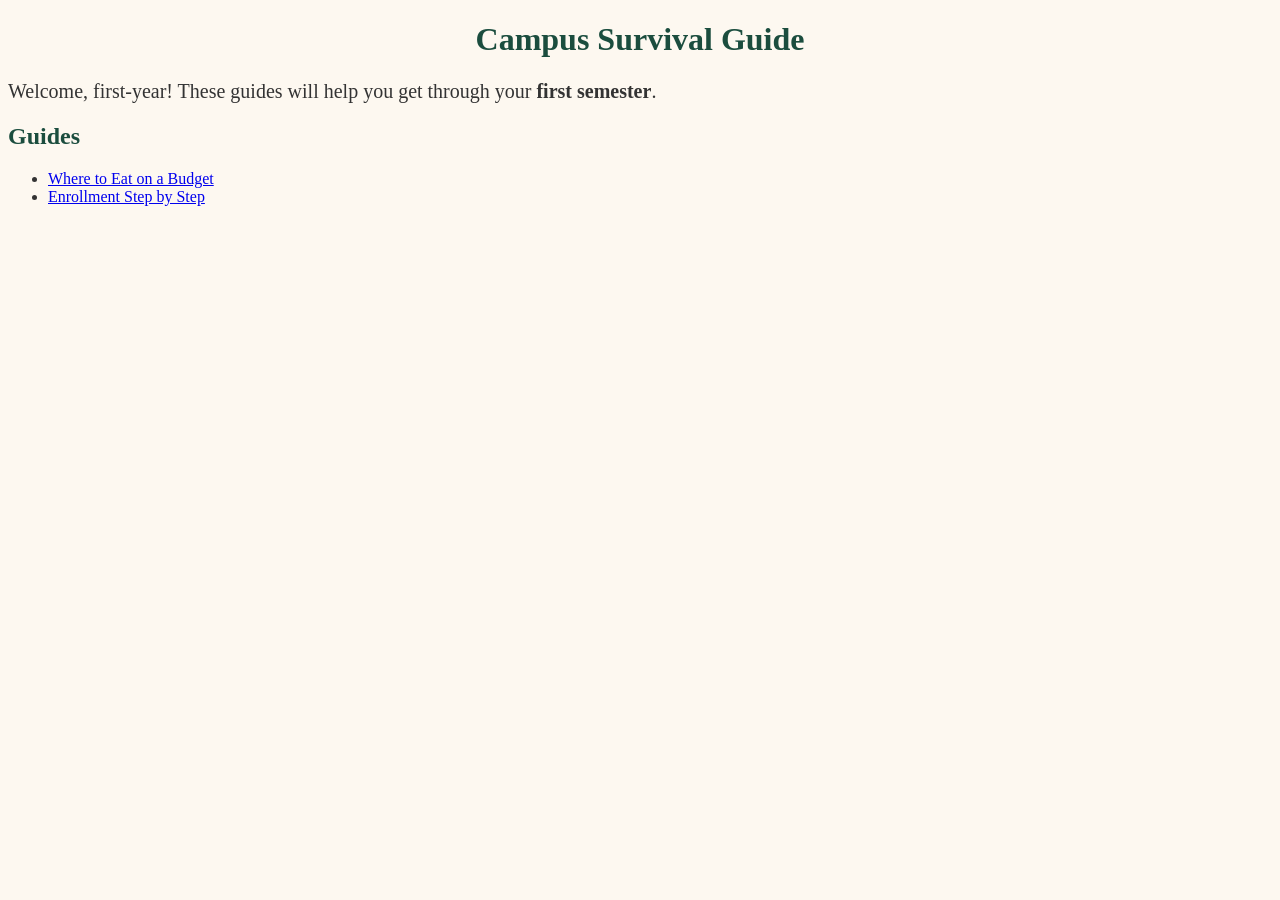
<file: index.html>
<!DOCTYPE html>
<html lang="en">
<head>
    <meta charset="UTF-8">
    <meta name="viewport" content="width=device-width, initial-scale=1.0">
    <link rel="stylesheet" href="styles.css">
    <title>Campus Survival Guide</title>
</head>
<body>
    <h1>Campus Survival Guide</h1>
    <p class="intro">Welcome, first-year! These guides will help you get through your <strong>first semester</strong>.</p>

    <h2>Guides</h2>
    <ul>
        <li><a href="guides/food.html">Where to Eat on a Budget</a></li>
        <li><a href="guides/enrollment.html">Enrollment Step by Step</a></li>
    </ul>
</body>
</html>
</file>
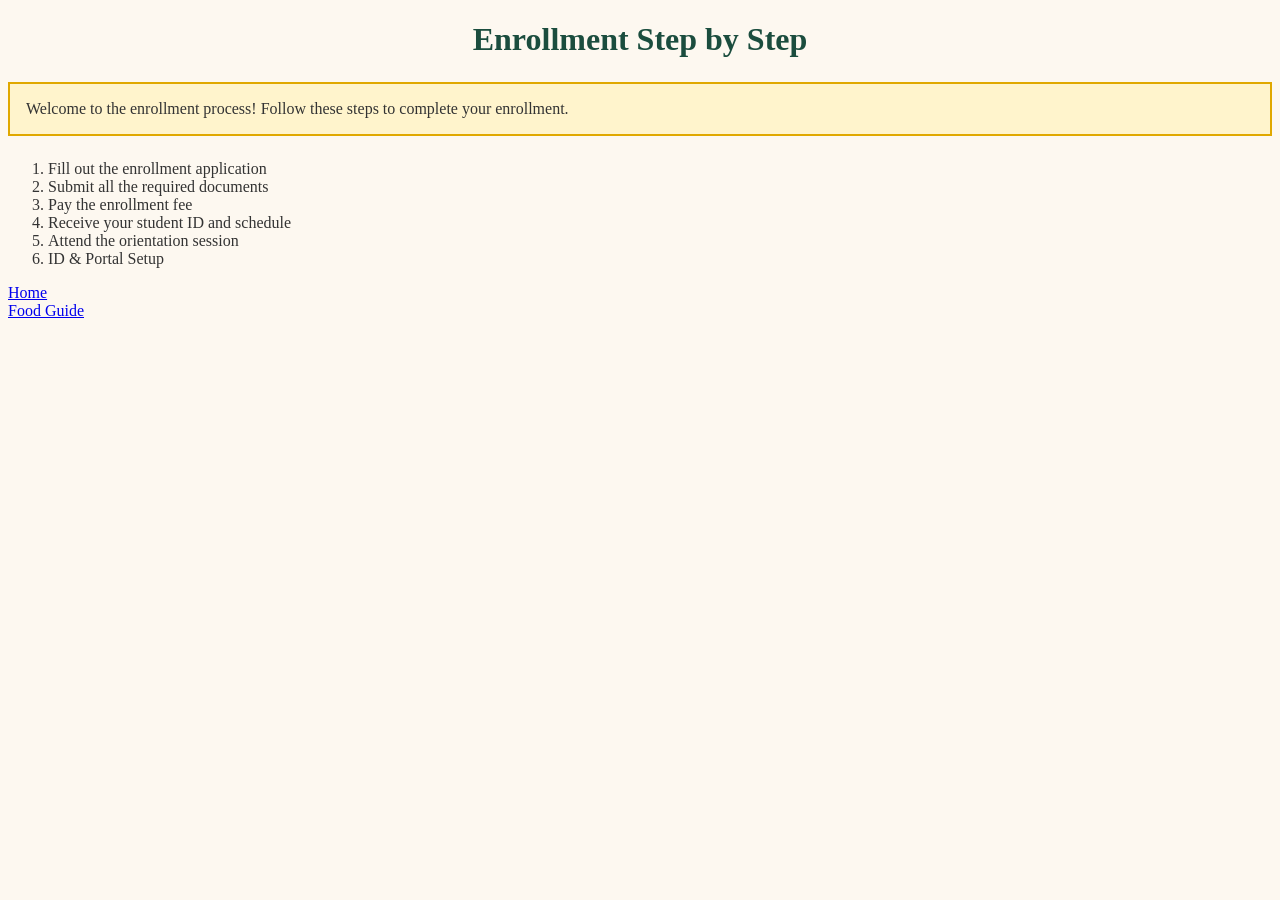
<file: guides/enrollment.html>
<!DOCTYPE html>
<html lang="en">
<head>
    <meta charset="UTF-8">
    <meta name="viewport" content="width=device-width, initial-scale=1.0">
    <title>Enrollment Step by Step</title>
    <link rel="stylesheet" href="../styles.css">
</head>

<body>
    <h1>Enrollment Step by Step</h1>
    <p class="tip">Welcome to the enrollment process! Follow these steps to complete your enrollment.</p>

    <ol>
        <li>Fill out the enrollment application</li>
        <li>Submit all the required documents</li>
        <li>Pay the enrollment fee</li>
        <li>Receive your student ID and schedule</li>
        <li>Attend the orientation session</li>
        <li>ID & Portal Setup</li>
    </ol>

    <a href="../index.html">Home</a><br>
    <a href="food.html">Food Guide</a>

</body>
</html>
</file>
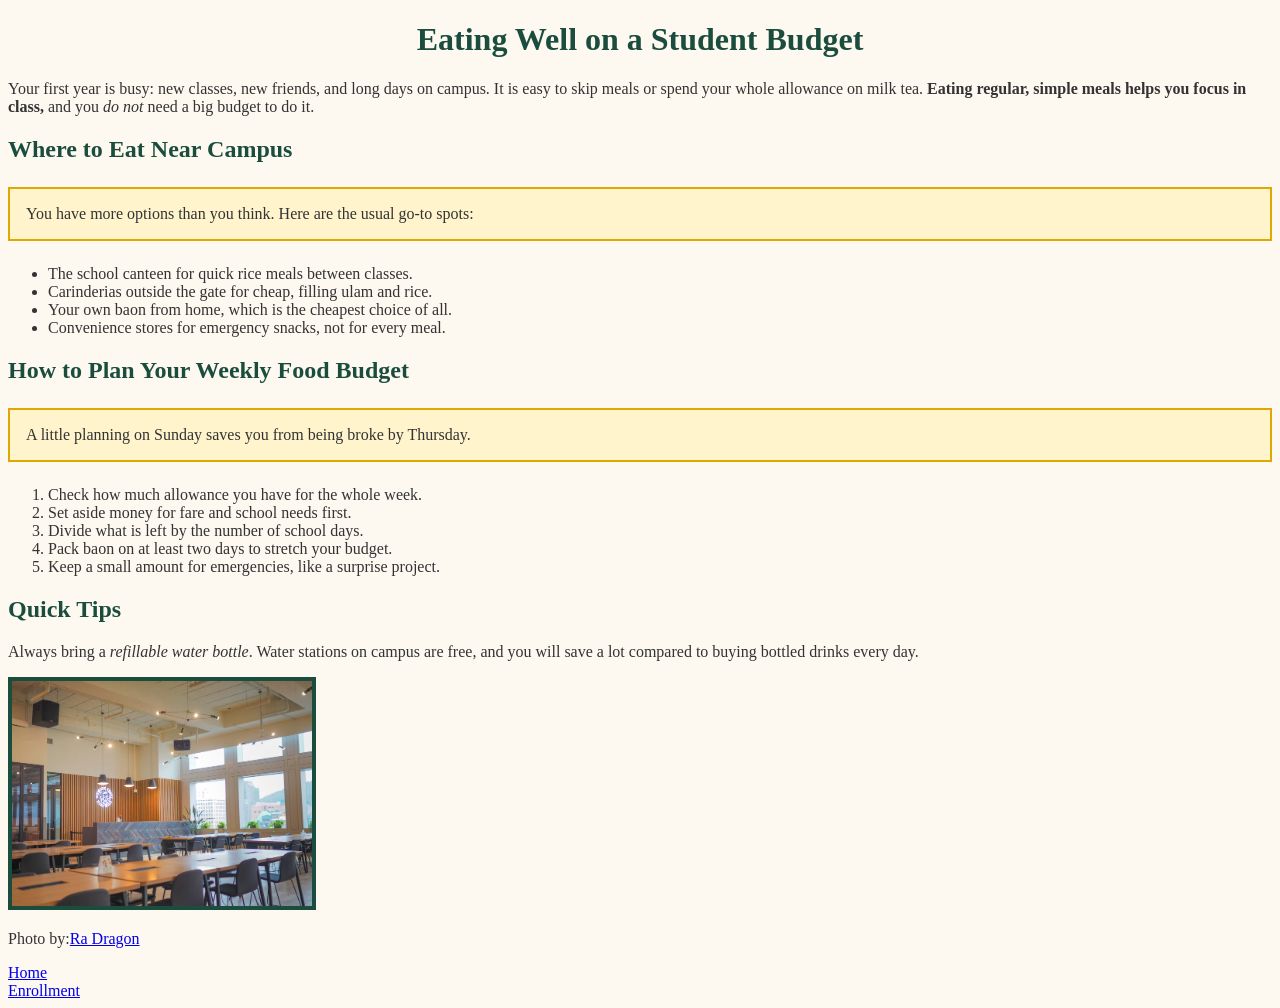
<file: guides/food.html>
<!DOCTYPE html>
<html lang="en">
<head>
    <meta charset="UTF-8">
    <meta name="viewport" content="width=device-width, initial-scale=1.0">
    <link rel="stylesheet" href="../styles.css">
    
    <title>Eating Well on a Student Budget</title>
</head>
<body>

    <h1>Eating Well on a Student Budget</h1>
    <p>Your first year is busy: new classes, new friends, and long days on campus.
        It is easy to skip meals or spend your whole allowance on milk tea.
        <strong>Eating regular, simple meals helps you focus in class,</strong>
        and you <em>do not</em> need a big budget to do it.</p>

    <h2>Where to Eat Near Campus</h2>
    <p class="tip">You have more options than you think. Here are the usual go-to spots:</p>
     <ul>
        <li>The school canteen for quick rice meals between classes.</li>
        <li>Carinderias outside the gate for cheap, filling ulam and rice.</li>
        <li>Your own baon from home, which is the cheapest choice of all.</li>
        <li>Convenience stores for emergency snacks, not for every meal.</li>
    </ul>

    <h2>How to Plan Your Weekly Food Budget</h2>
    <p class="tip">A little planning on Sunday saves you from being broke by Thursday.</p>
     <ol>
        <li>Check how much allowance you have for the whole week.</li>
        <li>Set aside money for fare and school needs first.</li>
        <li>Divide what is left by the number of school days.</li>
        <li>Pack baon on at least two days to stretch your budget.</li>
        <li>Keep a small amount for emergencies, like a surprise project.</li>
    </ol>

     <h2>Quick Tips</h2>
      <p>
        Always bring a <em>refillable water bottle</em>.
        Water stations on campus are free, and you will save a lot
        compared to buying bottled drinks every day.</p>

    <img src="../images/canteen.jpg" alt="rectangular brown wooden table and chairs" width="300"><br>
    <p>Photo by:<a href="https://unsplash.com/photos/rectangular-brown-wooden-table-and-chairs-UpKHoF7fYUw" target="_blank">Ra Dragon</a></p>


    <a href="../index.html">Home</a><br>
    <a href="enrollment.html">Enrollment</a>
    
</body>
</html>
</file>
<file: styles.css>
body{
    font-family: 'Times New Roman', Times, Serif;
    color: #333;
    background-color: #fdf8f0;
}

h1,h2{
    color: #1B4D3E;
}

h1{
    text-align: center;
}
.intro{
    font-size:20px;
}

.tip{
    background-color: #FFF4CC;
    padding: 16px;
    border: 2px solid #E0A800;
    margin: 24px 0;
}

img {
    border: 4px solid #1B4D3E;
}
</file>
